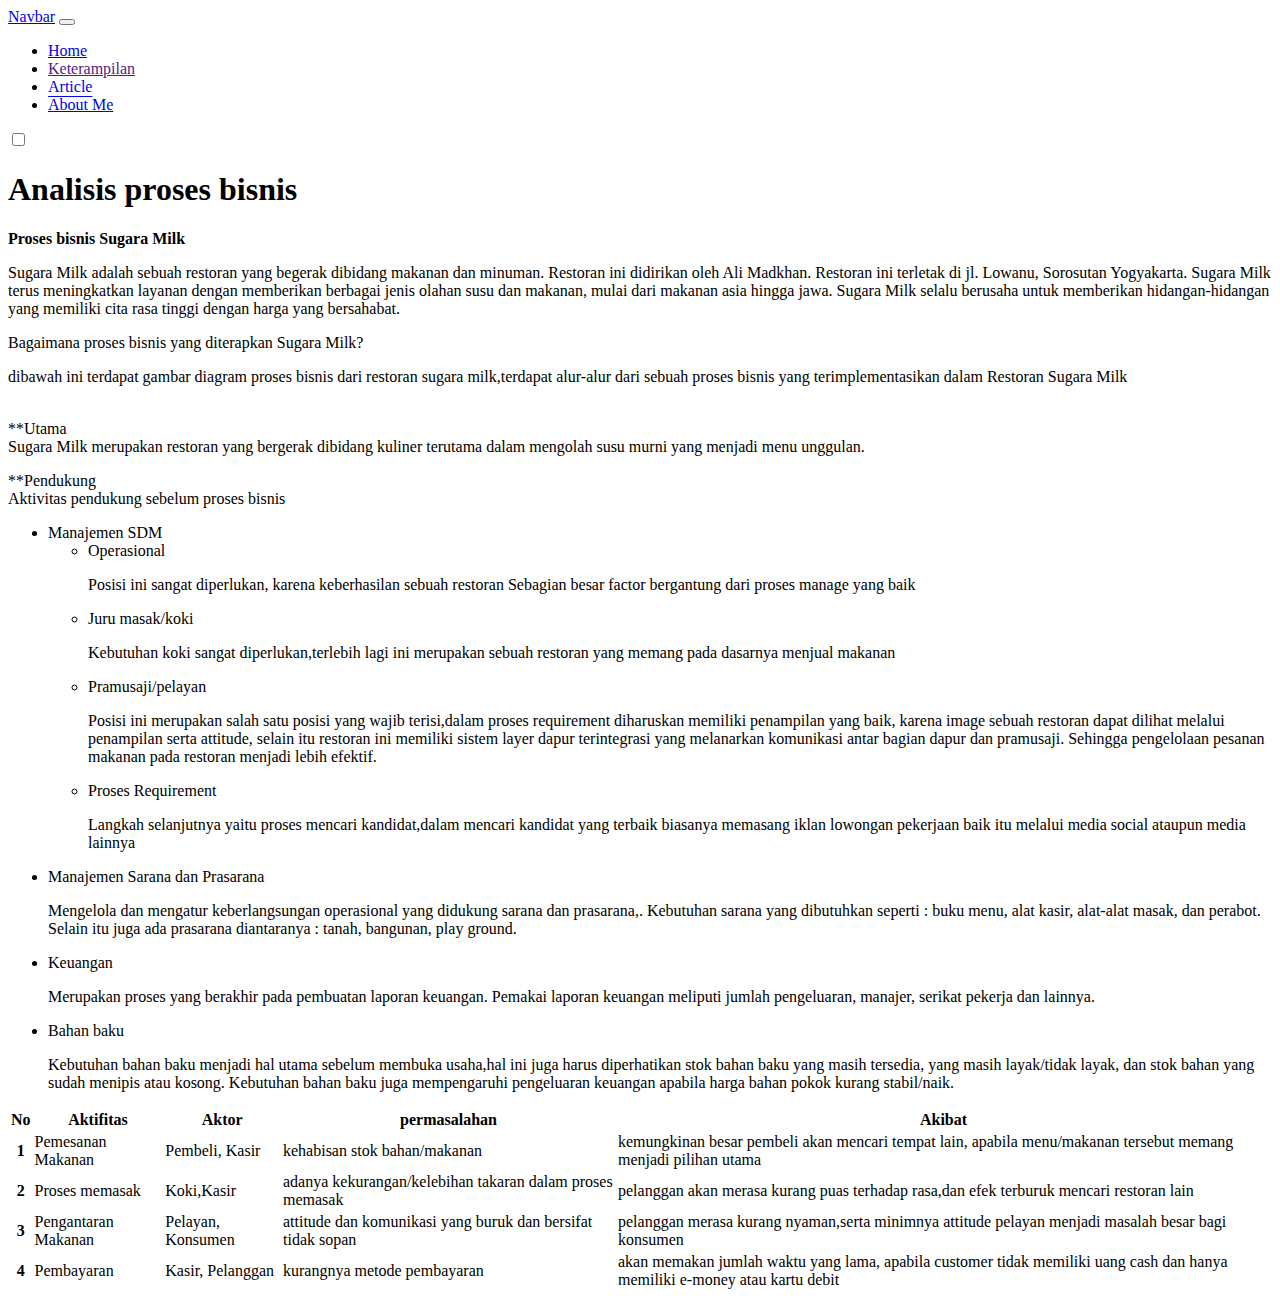
<file: apb.html>
<!DOCTYPE html>
<html>

<head>
    <meta charset="utf-8">
    <meta name="viewport" content="width=device-width, initial-scale=1.0">
    <title>Analisis Proses Bisnis</title>
    <link rel='stylesheet' href='https://cdnjs.cloudflare.com/ajax/libs/font-awesome/5.15.1/css/all.min.css'>
    <link href="https://cdn.jsdelivr.net/npm/bootstrap@5.0.2/dist/css/bootstrap.min.css" rel="stylesheet"
        integrity="sha384-EVSTQN3/azprG1Anm3QDgpJLIm9Nao0Yz1ztcQTwFspd3yD65VohhpuuCOmLASjC" crossorigin="anonymous">
    <link rel="stylesheet" href="https://stackedit.io/style.css" />
    <link rel="stylesheet" href="./css/article.css">
</head>

<body class="stackedit">
    <header>
        <nav class="navbar fixed-top navbar-expand-lg navbar-light bg-light p-lg-3">
            <div class="container">
                <a class="navbar-brand" href="#" style="font-size: 16px;">Navbar</a>
                <button class="navbar-toggler btn-sm" type="button" data-bs-toggle="collapse"
                    data-bs-target="#navbarSupportedContent" aria-controls="navbarSupportedContent"
                    aria-expanded="false" aria-label="Toggle navigation">
                    <span class="navbar-toggler-icon"></span>
                </button>
                <div class="collapse navbar-collapse" id="navbarSupportedContent">
                    <ul class="navbar-nav me-auto mb-2 mb-lg-0 d-flex m-auto text-center" style="font-size: 16px;">
                        <li class="nav-item">
                            <a class="nav-link" aria-current="page" href="./index.html">Home</a>
                        </li>
                        <li class="nav-item">
                            <a class="nav-link" href="">Keterampilan</a>
                        </li>
                        <li class="nav-item">
                            <a class="nav-link active text-decoration-underline" style="text-underline-position: under;"
                                href="./apb.html">Article</a>
                        </li>
                        <li class="nav-item">
                            <a href="./about.html" class="nav-link">About Me</a>
                        </li>
                    </ul>
                    <div class="form-check form-switch">
                        <input class="form-check-input" type="checkbox" id="lightSwitch" />
                    </div>
                </div>
            </div>
        </nav>
    </header>
    <div class="stackedit__html py-5">
        <h1 id="tailwind-css">Analisis proses bisnis</h1>
        <p><strong>Proses bisnis Sugara Milk</strong></p>
        <p>Sugara Milk adalah sebuah restoran yang begerak dibidang makanan dan minuman. Restoran ini didirikan oleh Ali
            Madkhan. Restoran ini terletak di jl. Lowanu, Sorosutan Yogyakarta. Sugara Milk terus meningkatkan layanan
            dengan
            memberikan berbagai jenis olahan susu dan makanan, mulai dari makanan asia hingga jawa. Sugara Milk selalu
            berusaha untuk memberikan hidangan-hidangan yang memiliki cita rasa tinggi dengan harga yang bersahabat.</p>
        <p>Bagaimana proses bisnis yang diterapkan Sugara Milk?</p>
        <p>dibawah ini terdapat gambar diagram proses bisnis dari restoran sugara milk,terdapat alur-alur dari sebuah
            proses
            bisnis yang terimplementasikan dalam Restoran Sugara Milk</p>
        <div class="mxgraph" style="max-width:100%;border:1px solid transparent;"
            data-mxgraph="{&quot;highlight&quot;:&quot;#0000ff&quot;,&quot;nav&quot;:true,&quot;resize&quot;:true,&quot;xml&quot;:&quot;&lt;mxfile host=\&quot;app.diagrams.net\&quot; modified=\&quot;2022-05-18T16:07:12.719Z\&quot; agent=\&quot;5.0 (Windows NT 10.0; Win64; x64) AppleWebKit/537.36 (KHTML, like Gecko) Chrome/101.0.4951.67 Safari/537.36\&quot; etag=\&quot;hQWEU1PnqAhiUh_ODtRo\&quot; version=\&quot;18.0.7\&quot; type=\&quot;device\&quot;&gt;&lt;diagram name=\&quot;Page-1\&quot; id=\&quot;74e2e168-ea6b-b213-b513-2b3c1d86103e\&quot;&gt;7VxZk9o4EP41PCblQz54zEyS2a3MbKV2KpvNU0pgAY4PESEC7K9fyZZ8SQaHwyYZeJixDmT56+6vWy2ZkX2fbB8IXC6ecIDikWUE25H9dmRZpuvZ7B+v2eU1nuPmFXMSBqJTWfEc/odEpSFq12GAVrWOFOOYhst65RSnKZrSWh0kBG/q3WY4rt91CedIqXiewlit/RwGdCFqTcMoG/5A4Xwhbu07omECp9Gc4HUq7pfiFOUtCZTDiK6rBQzwplJlvxvZ9wRjml8l23sUc1glYvn33re0FlMmKKVdvuB5yJ2OvZk5dgPo+/YrMcIPGK8FDM+fHt78/YbVPf35+EHMmu4kSKtNmMSQPZ99t6BJzCpNdjldhHHwCHd4zWexogwQWbpjJUKFtNns7LsMKcQnxEsFIrwQwwmK7wo473GMCWvKAOUjERwVsuH3neGUvodJGHOV+weRAKZQVIs7+qwI43CesuspAwkR3h7GsRx7ZNkzGHhwWtyg0jIBrmMA1qLiLIFDhKJtpUrg/oBwgijZsS6i1RMqIKwDiOKmVDVPasmiqmXSPKBQ73kxcilndiFE3VHsliL2j4iJdT6HaUeRK2JtgOoCz/U9IYwq2NlHB7ZtAtvRg92qtofRF3BbKtyWrYHbG18Cbl+Be2S5cWYdS454BW73+5qTQQbbq1WGLzdG01huM2hkO7ua8/9LORKbVD5YXi+r+Tj8BpJu5fdNdSiUoBUzoDQjrii/KsbOx5FjN1SkNGmuGptFSNHzEk5564Y5i4bmDG/xhXK2K2Gb2nZQTquzcuqpwbRVZS28UFVZwRl09dO36Ot/ICRfv1Lw/fGT8bD4/PjKdBQRo4A5S1FE8QRv3pUVDUrHhC7wHKcwfsR4KQT3DVG6EyKCa4rrOsHAJLt/q4UvfLDXjiy+3YrB89JOlPJp8rm1OkS9eFRZEEaANPxRH0iHrPjqRxxmllXEP+PXnglYVCD++jWZOkZDViu8JlMkBql67Oa4nvHaqHzM/cMyVp4jqgybaUHxsMcrBjONizFZgpIJ3EGSxX0U8rksJSG1UNxLpyGFYo5TfT0NFbp1iIacS9GQnFD/NFRhni814tHTUEXu5km0xJ4144V9JujlHXNL39dxfCLRnSQ7Oc3LMEWKSJjAbBCyjm5MMTBTeEMzRa7rF9c2NSy+aVlvWuY6Q4fFXu9h8TakFXfESl8qLaUz4oVBfNH4l/BFMjNZY4emIOM4XK7QYTuFq2WefZyFWy5bBfCGUSHHBIaxx3QUY7uzeKB/IaMaOzWj8jRrTafXGM+9CpsyrsampLIetKm842A25d1i8+P5cGDZjW+yU0HxVdnpE7mDiU2XRr65MV7s0YspE1WDiw9wFRJFNMfto0zMIJgZOnxNw7PHaHTm/RLRWiC6Z/9Eh/BZ9k+02g/sF0Ra8lkPkZYNOjoccGrW+yTZ2Wra+KlcVRe5G3bVtglZl+YBbjuOcFpccssejeUoBmHq9m8vFjgDS4NpMmGgRhmWKaY1cK8c0OIYyGCAujeC0WhZ52zzoAQD1GzzkyZtZwS/omnY/tBc46hcE8E4Wscs0OHYsafngEY4RhENZxqIBfKFJK4ccuAOzkb+jY1UPXS7stGgCzU5zYq5JNVwJ9/nFhHPr8FBju5MSr8cpK5+Gag7ROAiEjs8ciuwxPfKUXV1W+y9ouqBvmmmSL96/e5pdOYY69oiHuVR1NVUhKNQEeRxCQfPdQ0f6hIOwLbeOvuOdHaQwk8nIoB/OBEB+k1EvKTsqaSHg+uEzokIZ0jPDNrPr8mDskefE6gsOP5qRL+/[base64]/ThdMwnOoAsEt/dzqwMu7jrLrnPu9Cze9medZJFab7zh1vruZaO/zEVe1Km6g6UXf/Ld214Vq2sY51yI0Fmx/JWOXNTlr6DY7/4H&lt;/diagram&gt;&lt;/mxfile&gt;&quot;,&quot;toolbar&quot;:&quot;pages zoom layers lightbox&quot;,&quot;page&quot;:0}">
        </div>
        <p>**Utama<br>
            Sugara Milk merupakan restoran yang bergerak dibidang kuliner terutama dalam mengolah susu murni yang
            menjadi menu
            unggulan.</p>
        <p>**Pendukung<br>
            Aktivitas pendukung sebelum proses bisnis <br>
            <ul>
                <li>
                    Manajemen SDM
                    <ul>
                        <li>Operasional</li>
                        <p>Posisi ini sangat diperlukan, karena keberhasilan sebuah restoran Sebagian besar factor
                            bergantung dari proses manage yang baik</p>
                        <li>Juru masak/koki</li>
                        <p>Kebutuhan koki sangat diperlukan,terlebih lagi ini merupakan sebuah restoran yang memang pada
                            dasarnya menjual makanan</p>
                        <li>Pramusaji/pelayan</li>
                        <p>Posisi ini merupakan salah satu posisi yang wajib terisi,dalam proses requirement diharuskan
                            memiliki penampilan yang baik, karena image sebuah restoran dapat dilihat melalui penampilan
                            serta attitude, selain itu restoran ini memiliki sistem layer dapur terintegrasi yang
                            melanarkan komunikasi antar bagian dapur dan pramusaji. Sehingga pengelolaan pesanan makanan
                            pada restoran menjadi lebih efektif.</p>
                        <li>Proses Requirement</li>
                        <p>Langkah selanjutnya yaitu proses mencari kandidat,dalam mencari kandidat yang terbaik
                            biasanya memasang iklan lowongan pekerjaan baik itu melalui media social ataupun media
                            lainnya</p>
                    </ul>
                </li>
                <li>Manajemen Sarana dan Prasarana</li>
                <p>Mengelola dan mengatur keberlangsungan operasional yang didukung sarana dan prasarana,. Kebutuhan
                    sarana yang dibutuhkan seperti : buku menu, alat kasir, alat-alat masak, dan perabot. Selain itu
                    juga ada prasarana diantaranya : tanah, bangunan, play ground.</p>
                <li>Keuangan</li>
                <p>Merupakan proses yang berakhir pada pembuatan laporan keuangan. Pemakai laporan keuangan meliputi
                    jumlah pengeluaran, manajer, serikat pekerja dan lainnya.</p>
                <li>Bahan baku</li>
                <p>Kebutuhan bahan baku menjadi hal utama sebelum membuka usaha,hal ini juga harus diperhatikan stok
                    bahan baku yang masih tersedia, yang masih layak/tidak layak, dan stok bahan yang sudah menipis atau
                    kosong. Kebutuhan bahan baku juga mempengaruhi pengeluaran keuangan apabila harga bahan pokok kurang
                    stabil/naik.</p>
            </ul>
        </p>
        <div class="table-responsive">
            <table class="table table-dark table-striped">
                <thead>
                    <tr>
                        <th scope="col">No</th>
                        <th scope="col">Aktifitas</th>
                        <th scope="col">Aktor</th>
                        <th scope="col">permasalahan</th>
                        <th scope="col">Akibat</th>
                    </tr>
                </thead>
                <tbody>
                    <tr>
                        <th scope="row">1</th>
                        <td>Pemesanan Makanan</td>
                        <td>Pembeli, Kasir</td>
                        <td>kehabisan stok bahan/makanan</td>
                        <td>kemungkinan besar pembeli akan mencari tempat lain,
                            apabila menu/makanan tersebut memang menjadi pilihan utama
                        </td>
                    </tr>
                    <tr>
                        <th scope="row">2</th>
                        <td>Proses memasak</td>
                        <td>Koki,Kasir</td>
                        <td>adanya kekurangan/kelebihan takaran dalam proses memasak</td>
                        <td>pelanggan akan merasa kurang puas terhadap rasa,dan efek terburuk
                            mencari restoran lain
                        </td>
                    </tr>
                    <tr>
                        <th scope="row">3</th>
                        <td>Pengantaran Makanan</td>
                        <td>Pelayan, Konsumen</td>
                        <td>attitude dan komunikasi yang buruk dan bersifat tidak sopan</td>
                        <td>pelanggan merasa kurang nyaman,serta minimnya attitude pelayan
                            menjadi masalah besar bagi konsumen
                        </td>
                    </tr>
                    <tr>
                        <th scope="row">4</th>
                        <td>Pembayaran</td>
                        <td>Kasir, Pelanggan</td>
                        <td>kurangnya metode pembayaran</td>
                        <td>akan memakan jumlah waktu yang lama, apabila
                            customer tidak memiliki uang cash dan hanya memiliki e-money atau kartu debit
                        </td>
                    </tr>
                </tbody>
            </table>
        </div>
    </div>
    <script type="text/javascript" src="https://app.diagrams.net/js/viewer-static.min.js"></script>
    <script src="./script/dark.js"></script>
    <script src="https://cdn.jsdelivr.net/npm/bootstrap@5.0.2/dist/js/bootstrap.bundle.min.js"
        integrity="sha384-MrcW6ZMFYlzcLA8Nl+NtUVF0sA7MsXsP1UyJoMp4YLEuNSfAP+JcXn/tWtIaxVXM" crossorigin="anonymous">
    </script>
</body>

</html>
</file>
<file: css/article.css>
@import url('https://fonts.googleapis.com/css2?family=Saira+Condensed:wght@300;400;500;600;700&display=swap');
nav,
        .font-source {
            font-family: 'Source Serif Pro', serif;
        }

        .btn-gradient {
            background: #8E2DE2;
            background: -webkit-linear-gradient(to right, #4A00E0, #8E2DE2);
            background: linear-gradient(to right, #4A00E0, #8E2DE2);
        }

        .font-saira {
            font-family: 'Saira Condensed', sans-serif;
        }

        .facebook {
            color: #3b5999;
        }

        .twitter {
            color: #46c1f6;
        }

        .instagram {
            color: #e1306c;
        }

        .github {
            color: #333333;
        }

        .youtube {
            color: #de463b;
        }

        @media screen and (max-width: 992px) {
            .text-content {
                text-align: center;
                margin-top: 2rem;
            }

            .button {
                justify-content: center;
            }
        }
</file>
